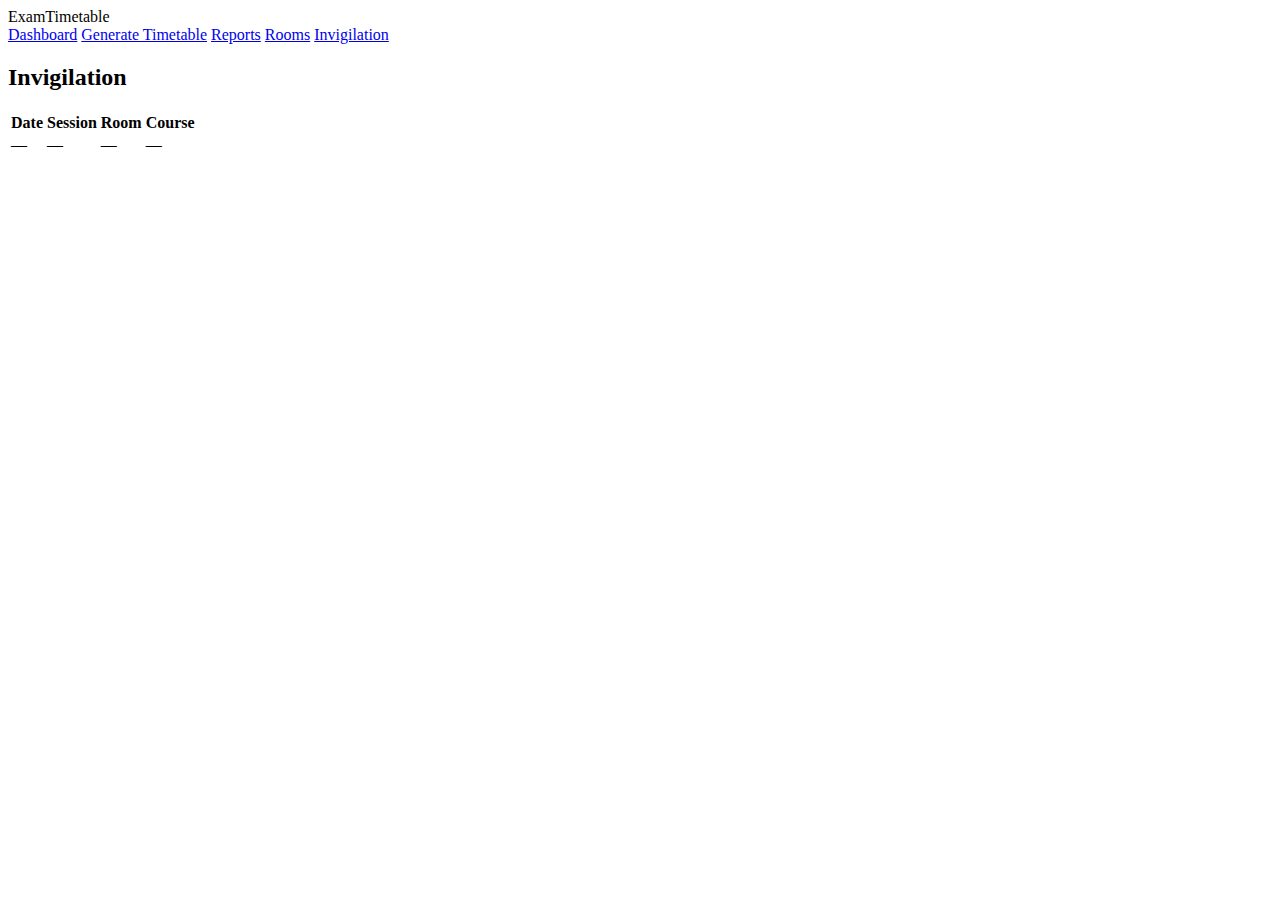
<file: target/classes/templates/invigilation/index.html>
<!DOCTYPE html>
<html xmlns:th="http://www.thymeleaf.org">
<head>
  <meta charset="utf-8"/>
  <meta name="viewport" content="width=device-width,initial-scale=1"/>
  <title>Invigilation</title>
  <link rel="stylesheet" th:href="@{/css/styles.css}"/>
</head>
<body class="app">
  <aside class="sidebar">
    <div class="brand">ExamTimetable</div>
    <nav>
      <a href="/dashboard">Dashboard</a>
      <a href="/timetable/generate">Generate Timetable</a>
      <a href="/reports">Reports</a>
      <a href="/rooms">Rooms</a>
      <a class="active" href="/invigilation">Invigilation</a>
    </nav>
  </aside>
  <main class="main">
    <header class="topbar"><h2>Invigilation</h2></header>
    <section class="content">
      <div class="card">
        <table class="table">
          <thead><tr><th>Date</th><th>Session</th><th>Room</th><th>Course</th></tr></thead>
          <tbody>
            <tr><td>—</td><td>—</td><td>—</td><td>—</td></tr>
          </tbody>
        </table>
      </div>
    </section>
  </main>
</body>
</html>
</file>
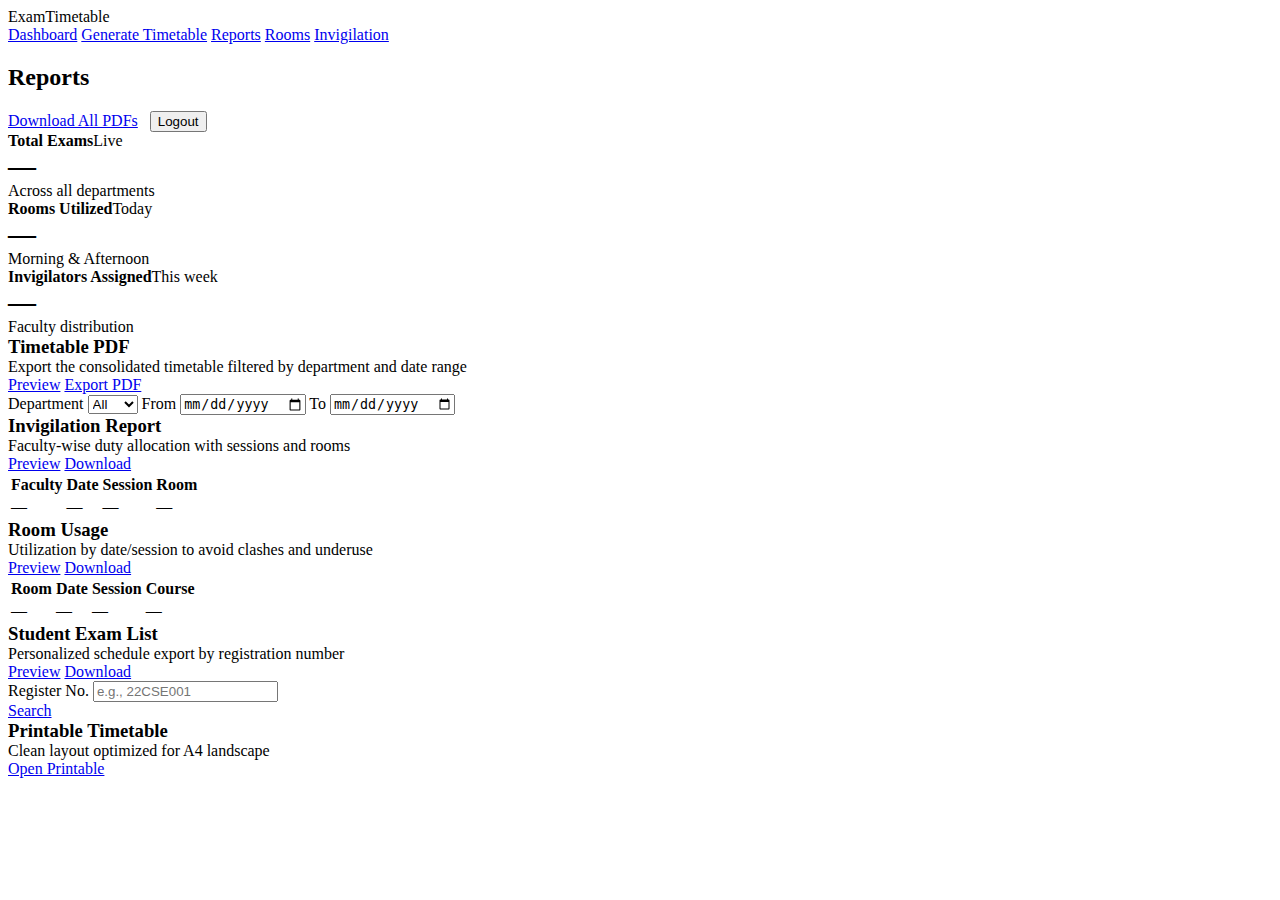
<file: target/classes/templates/reports/index.html>
<!DOCTYPE html>
<html xmlns:th="http://www.thymeleaf.org">
<head>
  <meta charset="utf-8"/>
  <meta name="viewport" content="width=device-width,initial-scale=1"/>
  <title>Reports</title>
  <link rel="stylesheet" th:href="@{/css/styles.css}"/>
</head>
<body class="app">
  <aside class="sidebar">
    <div class="brand">ExamTimetable</div>
    <nav>
      <a href="/dashboard">Dashboard</a>
      <a href="/timetable/generate">Generate Timetable</a>
      <a class="active" href="/reports">Reports</a>
      <a href="/rooms">Rooms</a>
      <a href="/invigilation">Invigilation</a>
    </nav>
  </aside>
  <main class="main">
    <header class="topbar">
      <h2>Reports</h2>
      <div class="actions">
        <a class="btn primary" href="#">Download All PDFs</a>
        <form th:action="@{/logout}" method="post" style="display:inline;margin-left:8px">
          <button type="submit" class="btn-ghost">Logout</button>
        </form>
      </div>
    </header>

    <section class="content">
      <!-- KPI Summary -->
      <div class="grid cols-3 section">
        <div class="card">
          <div class="card-header"><strong>Total Exams</strong><span class="badge">Live</span></div>
          <div style="font-size:28px;font-weight:700">—</div>
          <div class="muted">Across all departments</div>
        </div>
        <div class="card">
          <div class="card-header"><strong>Rooms Utilized</strong><span class="badge">Today</span></div>
          <div style="font-size:28px;font-weight:700">—</div>
          <div class="muted">Morning & Afternoon</div>
        </div>
        <div class="card">
          <div class="card-header"><strong>Invigilators Assigned</strong><span class="badge">This week</span></div>
          <div style="font-size:28px;font-weight:700">—</div>
          <div class="muted">Faculty distribution</div>
        </div>
      </div>

      <!-- Timetable PDF -->
      <div class="card section">
        <div class="card-header">
          <div>
            <h3 style="margin:0">Timetable PDF</h3>
            <div class="muted">Export the consolidated timetable filtered by department and date range</div>
          </div>
          <div class="toolbar">
            <a class="btn" href="#">Preview</a>
            <a class="btn primary" href="#">Export PDF</a>
          </div>
        </div>
        <div class="grid cols-3">
          <label>Department
            <select>
              <option>All</option>
              <option>IT</option>
              <option>CSE</option>
              <option>ECE</option>
            </select>
          </label>
          <label>From <input type="date"/></label>
          <label>To <input type="date"/></label>
        </div>
      </div>

      <!-- Invigilation Report -->
      <div class="card section">
        <div class="card-header">
          <div>
            <h3 style="margin:0">Invigilation Report</h3>
            <div class="muted">Faculty-wise duty allocation with sessions and rooms</div>
          </div>
          <div class="toolbar">
            <a class="btn" href="#">Preview</a>
            <a class="btn primary" href="#">Download</a>
          </div>
        </div>
        <table class="table">
          <thead><tr><th>Faculty</th><th>Date</th><th>Session</th><th>Room</th></tr></thead>
          <tbody>
            <tr><td>—</td><td>—</td><td>—</td><td>—</td></tr>
          </tbody>
        </table>
      </div>

      <!-- Room Usage Report -->
      <div class="card section">
        <div class="card-header">
          <div>
            <h3 style="margin:0">Room Usage</h3>
            <div class="muted">Utilization by date/session to avoid clashes and underuse</div>
          </div>
          <div class="toolbar">
            <a class="btn" href="#">Preview</a>
            <a class="btn primary" href="#">Download</a>
          </div>
        </div>
        <table class="table">
          <thead><tr><th>Room</th><th>Date</th><th>Session</th><th>Course</th></tr></thead>
          <tbody>
            <tr><td>—</td><td>—</td><td>—</td><td>—</td></tr>
          </tbody>
        </table>
      </div>

      <!-- Student Exam List -->
      <div class="card section">
        <div class="card-header">
          <div>
            <h3 style="margin:0">Student Exam List</h3>
            <div class="muted">Personalized schedule export by registration number</div>
          </div>
          <div class="toolbar">
            <a class="btn" href="#">Preview</a>
            <a class="btn primary" href="#">Download</a>
          </div>
        </div>
        <div class="grid cols-2">
          <label>Register No.
            <input type="text" placeholder="e.g., 22CSE001"/>
          </label>
          <div style="align-self:end"><a class="btn" href="#">Search</a></div>
        </div>
      </div>

      <!-- Printable View -->
      <div class="card section">
        <div class="card-header">
          <div>
            <h3 style="margin:0">Printable Timetable</h3>
            <div class="muted">Clean layout optimized for A4 landscape</div>
          </div>
          <div class="toolbar">
            <a class="btn" href="#">Open Printable</a>
          </div>
        </div>
      </div>

    </section>
  </main>
</body>
</html>
</file>
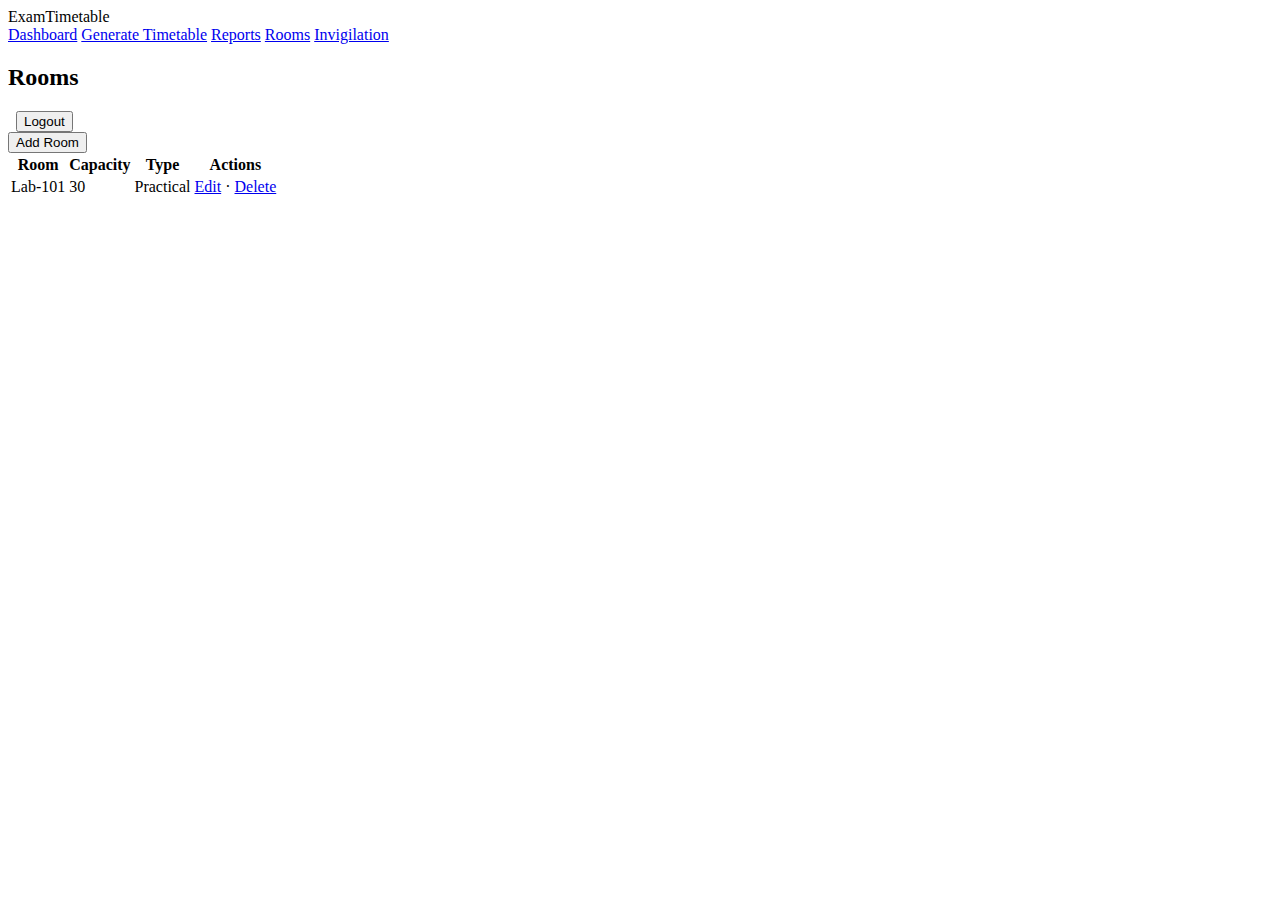
<file: target/classes/templates/rooms/index.html>
<!DOCTYPE html>
<html xmlns:th="http://www.thymeleaf.org">
<head>
  <meta charset="utf-8"/>
  <meta name="viewport" content="width=device-width,initial-scale=1"/>
  <title>Rooms</title>
  <link rel="stylesheet" th:href="@{/css/styles.css}"/>
</head>
<body class="app">
  <aside class="sidebar">
    <div class="brand">ExamTimetable</div>
    <nav>
      <a href="/dashboard">Dashboard</a>
      <a href="/timetable/generate">Generate Timetable</a>
      <a href="/reports">Reports</a>
      <a class="active" href="/rooms">Rooms</a>
      <a href="/invigilation">Invigilation</a>
    </nav>
  </aside>
  <main class="main">
    <header class="topbar">
      <h2>Rooms</h2>
      <div class="actions">
        <form th:action="@{/logout}" method="post" style="display:inline;margin-left:8px">
          <button type="submit" class="btn-ghost">Logout</button>
        </form>
      </div>
    </header>
    <section class="content">
      <div class="card">
        <div class="toolbar">
          <button class="btn" type="button">Add Room</button>
        </div>
        <table class="table">
          <thead><tr><th>Room</th><th>Capacity</th><th>Type</th><th>Actions</th></tr></thead>
          <tbody>
            <tr><td>Lab-101</td><td>30</td><td>Practical</td><td><a href="#">Edit</a> · <a href="#">Delete</a></td></tr>
          </tbody>
        </table>
      </div>
    </section>
  </main>
</body>
</html>
</file>
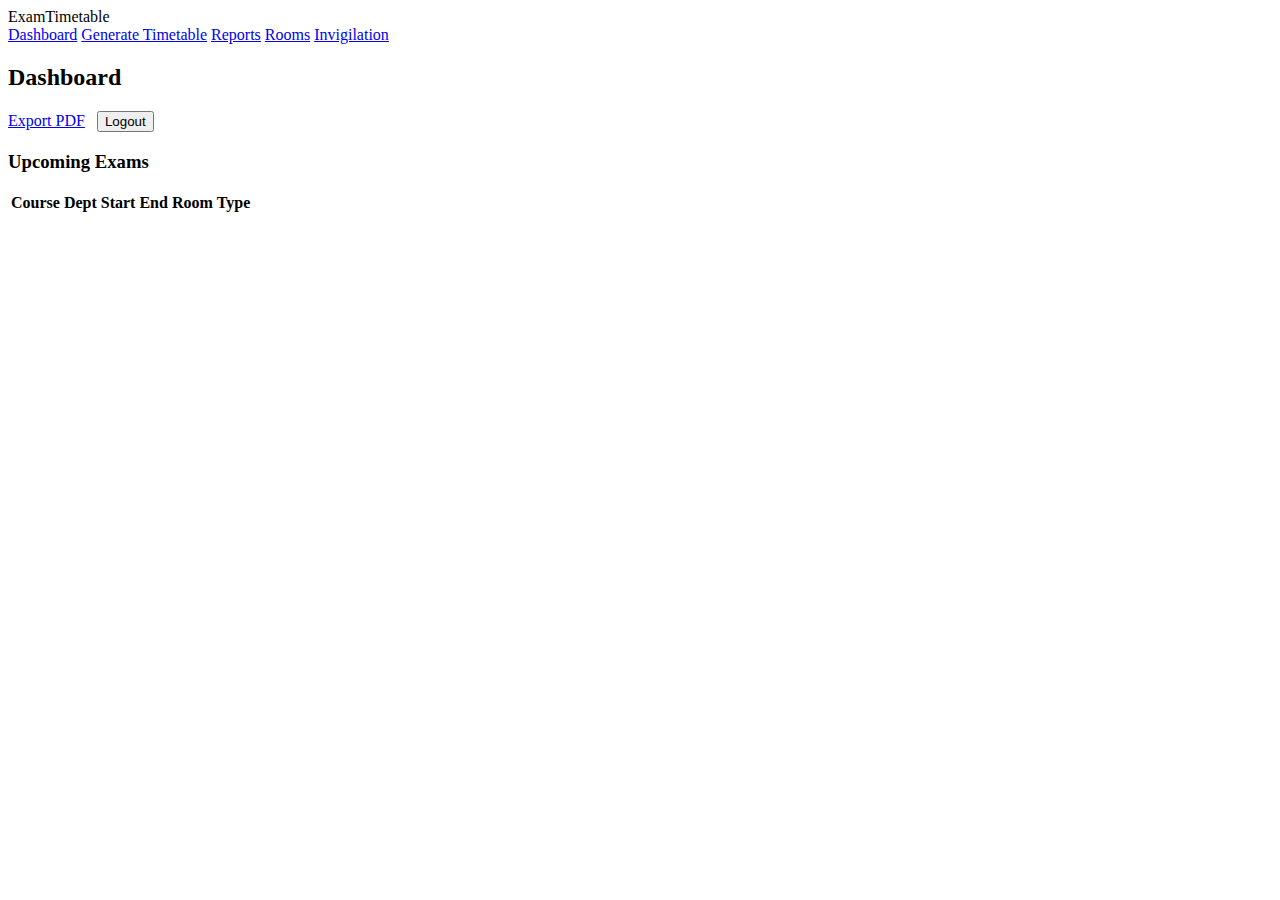
<file: target/classes/templates/dashboard.html>
<!DOCTYPE html>
<html xmlns:th="http://www.thymeleaf.org">
<head>
  <meta charset="utf-8"/>
  <meta name="viewport" content="width=device-width,initial-scale=1"/>
  <title>Dashboard - Exam Timetable</title>
  <link rel="stylesheet" th:href="@{/css/styles.css}"/>
</head>
<body class="app">
  <aside class="sidebar">
    <div class="brand">ExamTimetable</div>
    <nav>
      <a href="/dashboard">Dashboard</a>
      <a href="/timetable/generate">Generate Timetable</a>
      <a href="/reports">Reports</a>
      <a href="/rooms">Rooms</a>
      <a href="/invigilation">Invigilation</a>
    </nav>
  </aside>
  <main class="main">
    <header class="topbar">
      <h2>Dashboard</h2>
      <div class="actions">
        <a class="btn-ghost" href="/reports">Export PDF</a>
        <form th:action="@{/logout}" method="post" style="display:inline;margin-left:8px">
          <button type="submit" class="btn-ghost">Logout</button>
        </form>
      </div>
    </header>
    <section class="content">
      <div class="card">
        <h3>Upcoming Exams</h3>
        <table class="table">
          <thead><tr><th>Course</th><th>Dept</th><th>Start</th><th>End</th><th>Room</th><th>Type</th></tr></thead>
          <tbody>
            <tr th:each="e : ${exams}">
              <td th:text="${e.courseCode} + ' - ' + ${e.courseName}"></td>
              <td th:text="${e.department}"></td>
              <td th:text="${#temporals.format(e.startTime, 'dd-MMM-uuuu HH:mm')}"></td>
              <td th:text="${#temporals.format(e.endTime, 'dd-MMM-uuuu HH:mm')}"></td>
              <td th:text="${e.room}"></td>
              <td th:text="${e.type}"></td>
            </tr>
          </tbody>
        </table>
      </div>
    </section>
  </main>
</body>
</html>
</file>
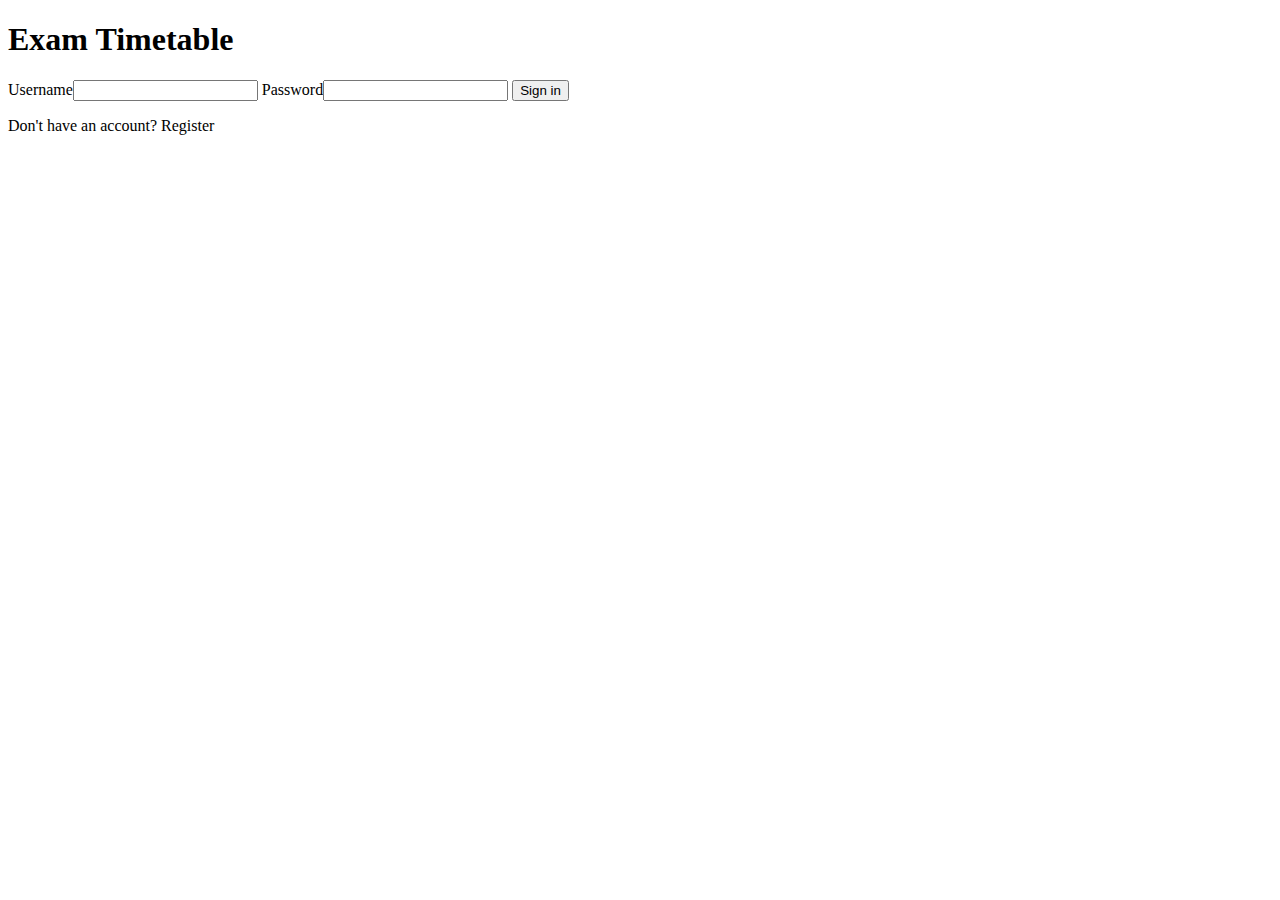
<file: target/classes/templates/auth/login.html>
<!DOCTYPE html>
<html xmlns:th="http://www.thymeleaf.org">
<head>
  <meta charset="utf-8"/>
  <meta name="viewport" content="width=device-width,initial-scale=1"/>
  <title>Login - Exam Timetable</title>
  <link rel="stylesheet" th:href="@{/css/styles.css}"/>
</head>
<body class="auth-page">
  <div class="card auth-card">
    <h1>Exam Timetable</h1>
    <form th:action="@{/login}" method="post">
      <label>Username<input name="username" required/></label>
      <label>Password<input type="password" name="password" required/></label>
      <button type="submit" class="btn-primary">Sign in</button>
    </form>
    <p>Don't have an account? <a th:href="@{/register}">Register</a></p>
  </div>
</body>
</html>
</file>
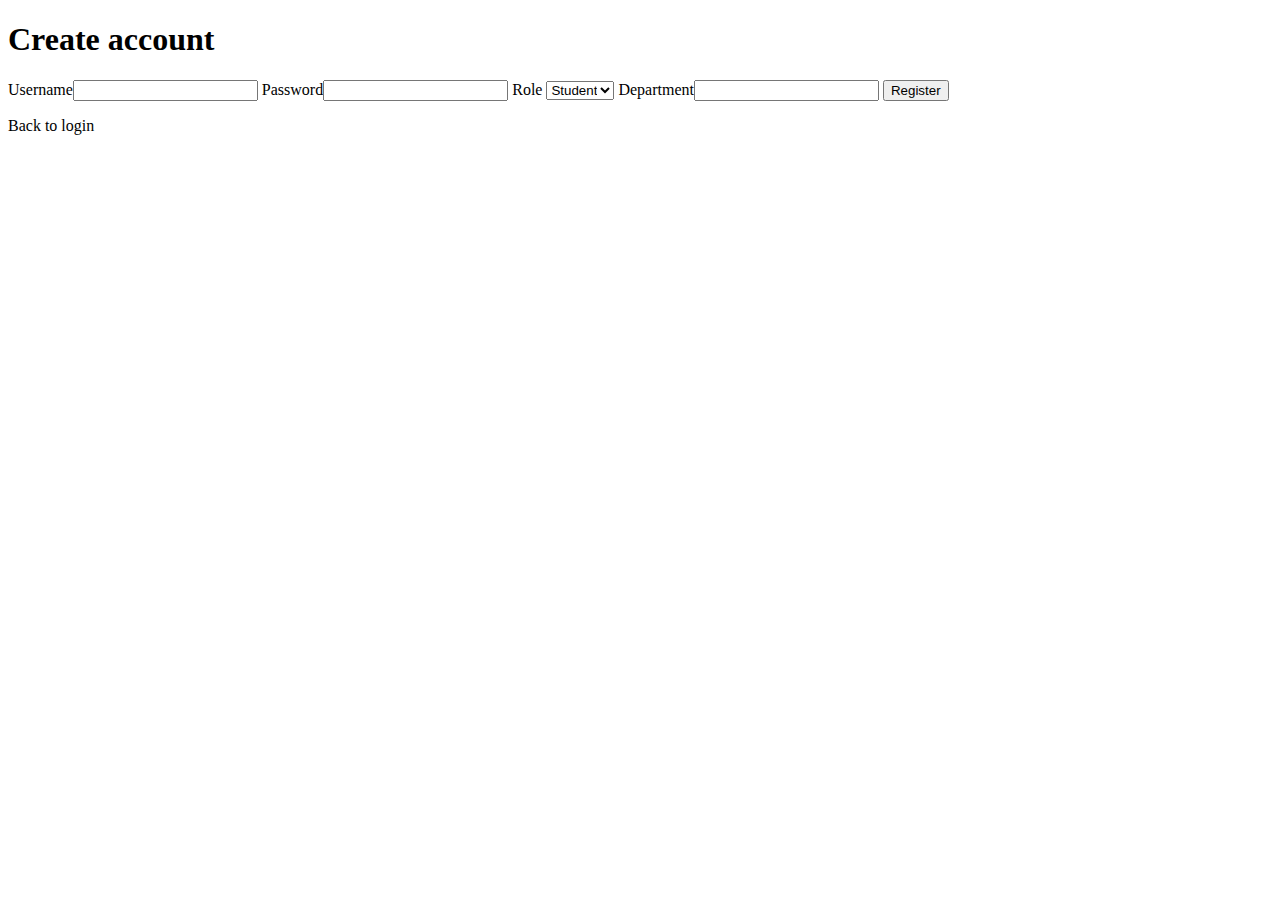
<file: target/classes/templates/auth/register.html>
<!DOCTYPE html>
<html xmlns:th="http://www.thymeleaf.org">
<head>
  <meta charset="utf-8"/>
  <meta name="viewport" content="width=device-width,initial-scale=1"/>
  <title>Register - Exam Timetable</title>
  <link rel="stylesheet" th:href="@{/css/styles.css}"/>
</head>
<body class="auth-page">
  <div class="card auth-card">
    <h1>Create account</h1>
    <form th:action="@{/register}" method="post" th:object="${user}">
      <label>Username<input th:field="*{username}" required/></label>
      <label>Password<input type="password" th:field="*{password}" required/></label>
      <label>Role
        <select th:field="*{role}">
          <option value="ROLE_STUDENT">Student</option>
          <option value="ROLE_FACULTY">Faculty</option>
          <option value="ROLE_ADMIN">Admin</option>
        </select>
      </label>
      <label>Department<input th:field="*{department}"/></label>
      <button type="submit" class="btn-primary">Register</button>
    </form>
    <p><a th:href="@{/login}">Back to login</a></p>
  </div>
</body>
</html>
</file>
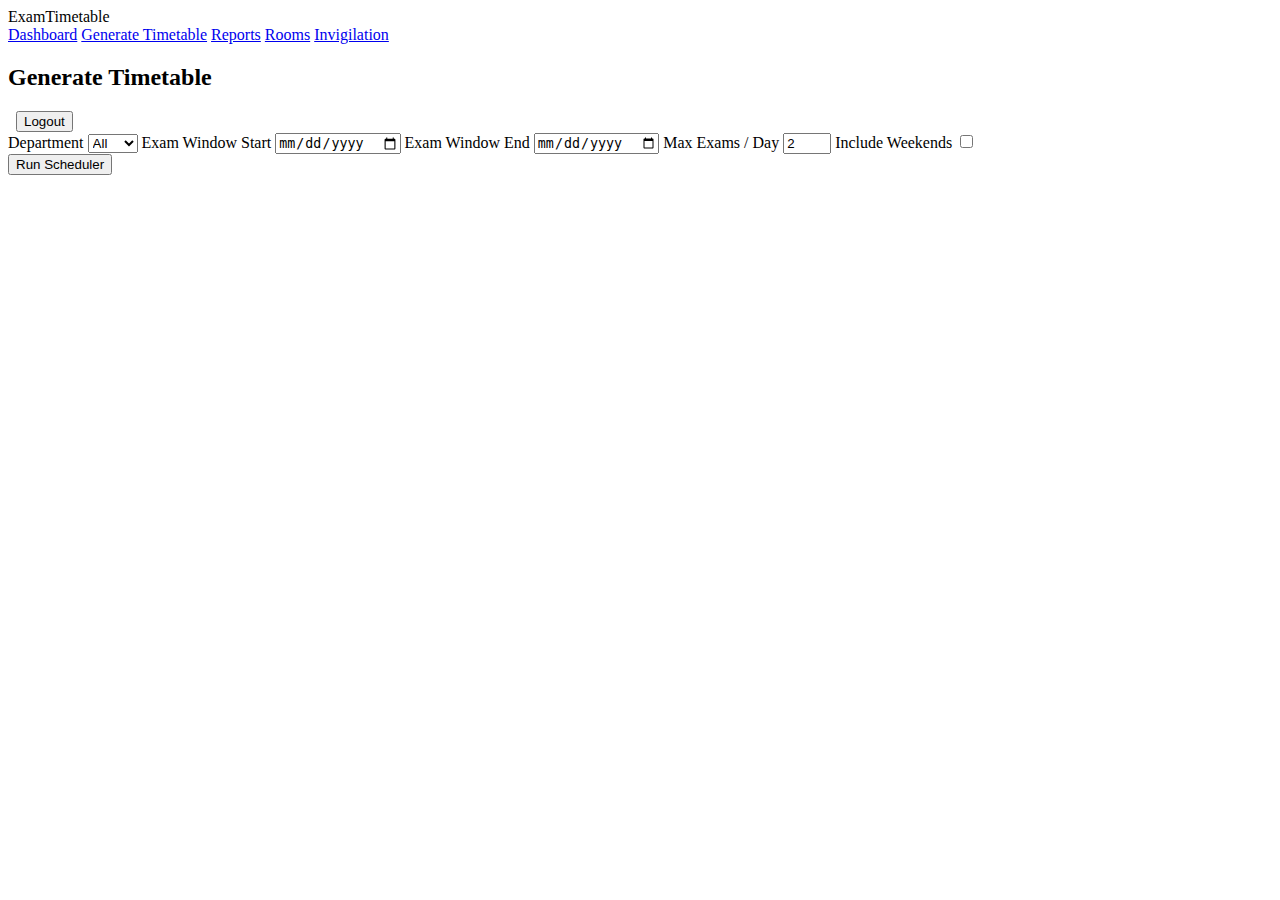
<file: target/classes/templates/timetable/generate.html>
<!DOCTYPE html>
<html xmlns:th="http://www.thymeleaf.org">
<head>
  <meta charset="utf-8"/>
  <meta name="viewport" content="width=device-width,initial-scale=1"/>
  <title>Generate Timetable</title>
  <link rel="stylesheet" th:href="@{/css/styles.css}"/>
</head>
<body class="app">
  <aside class="sidebar">
    <div class="brand">ExamTimetable</div>
    <nav>
      <a href="/dashboard">Dashboard</a>
      <a class="active" href="/timetable/generate">Generate Timetable</a>
      <a href="/reports">Reports</a>
      <a href="/rooms">Rooms</a>
      <a href="/invigilation">Invigilation</a>
    </nav>
  </aside>
  <main class="main">
    <header class="topbar">
      <h2>Generate Timetable</h2>
      <div class="actions">
        <form th:action="@{/logout}" method="post" style="display:inline;margin-left:8px">
          <button type="submit" class="btn-ghost">Logout</button>
        </form>
      </div>
    </header>
    <section class="content">
      <div th:if="${message}" class="alert success" th:text="${message}"></div>
      <div class="card">
        <form method="post" th:action="@{/timetable/generate}">
          <div class="grid">
            <label>Department
              <select name="department">
                <option value="ALL">All</option>
                <option>IT</option>
                <option>CSE</option>
                <option>ECE</option>
              </select>
            </label>
            <label>Exam Window Start
              <input type="date" name="from" required />
            </label>
            <label>Exam Window End
              <input type="date" name="to" required />
            </label>
            <label>Max Exams / Day
              <input type="number" name="maxPerDay" value="2" min="1" max="5" />
            </label>
            <label>Include Weekends
              <input type="checkbox" name="includeWeekends" />
            </label>
          </div>
          <div class="actions">
            <button class="btn" type="submit">Run Scheduler</button>
          </div>
        </form>
      </div>
    </section>
  </main>
</body>
</html>
</file>
